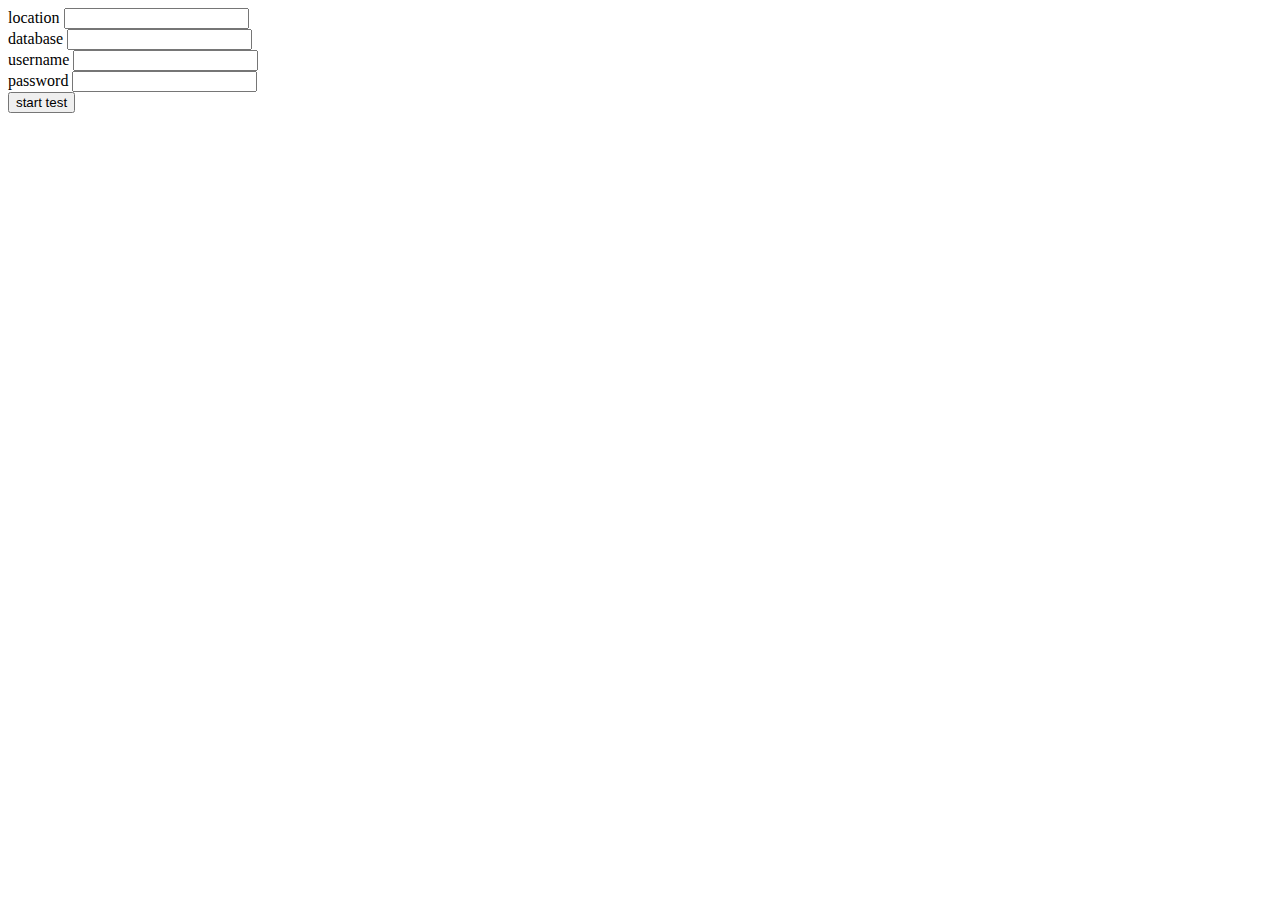
<file: php/test/index.html>
<html>

  <head>
    <title>Ancient &amp; Deadly</title>
  </head>

  <body>

    <form method="GET" action="test.html">

      <div>
        <label for="location">location</label>
        <input name="location" type="text"/>
      <div>

      <div>
        <label for="database">database</label>
        <input name="database" type="text"/>
      <div>

      <div>
        <label for="username">username</label>
        <input name="username" type="text"/>
      <div>

       <div>
        <label for="password">password</label>
        <input name="password" type="password"/>
      <div>

      <div>
        <input type="submit" value="start test"/>
      <div>

    </form>

  </body>

</html>
</file>
